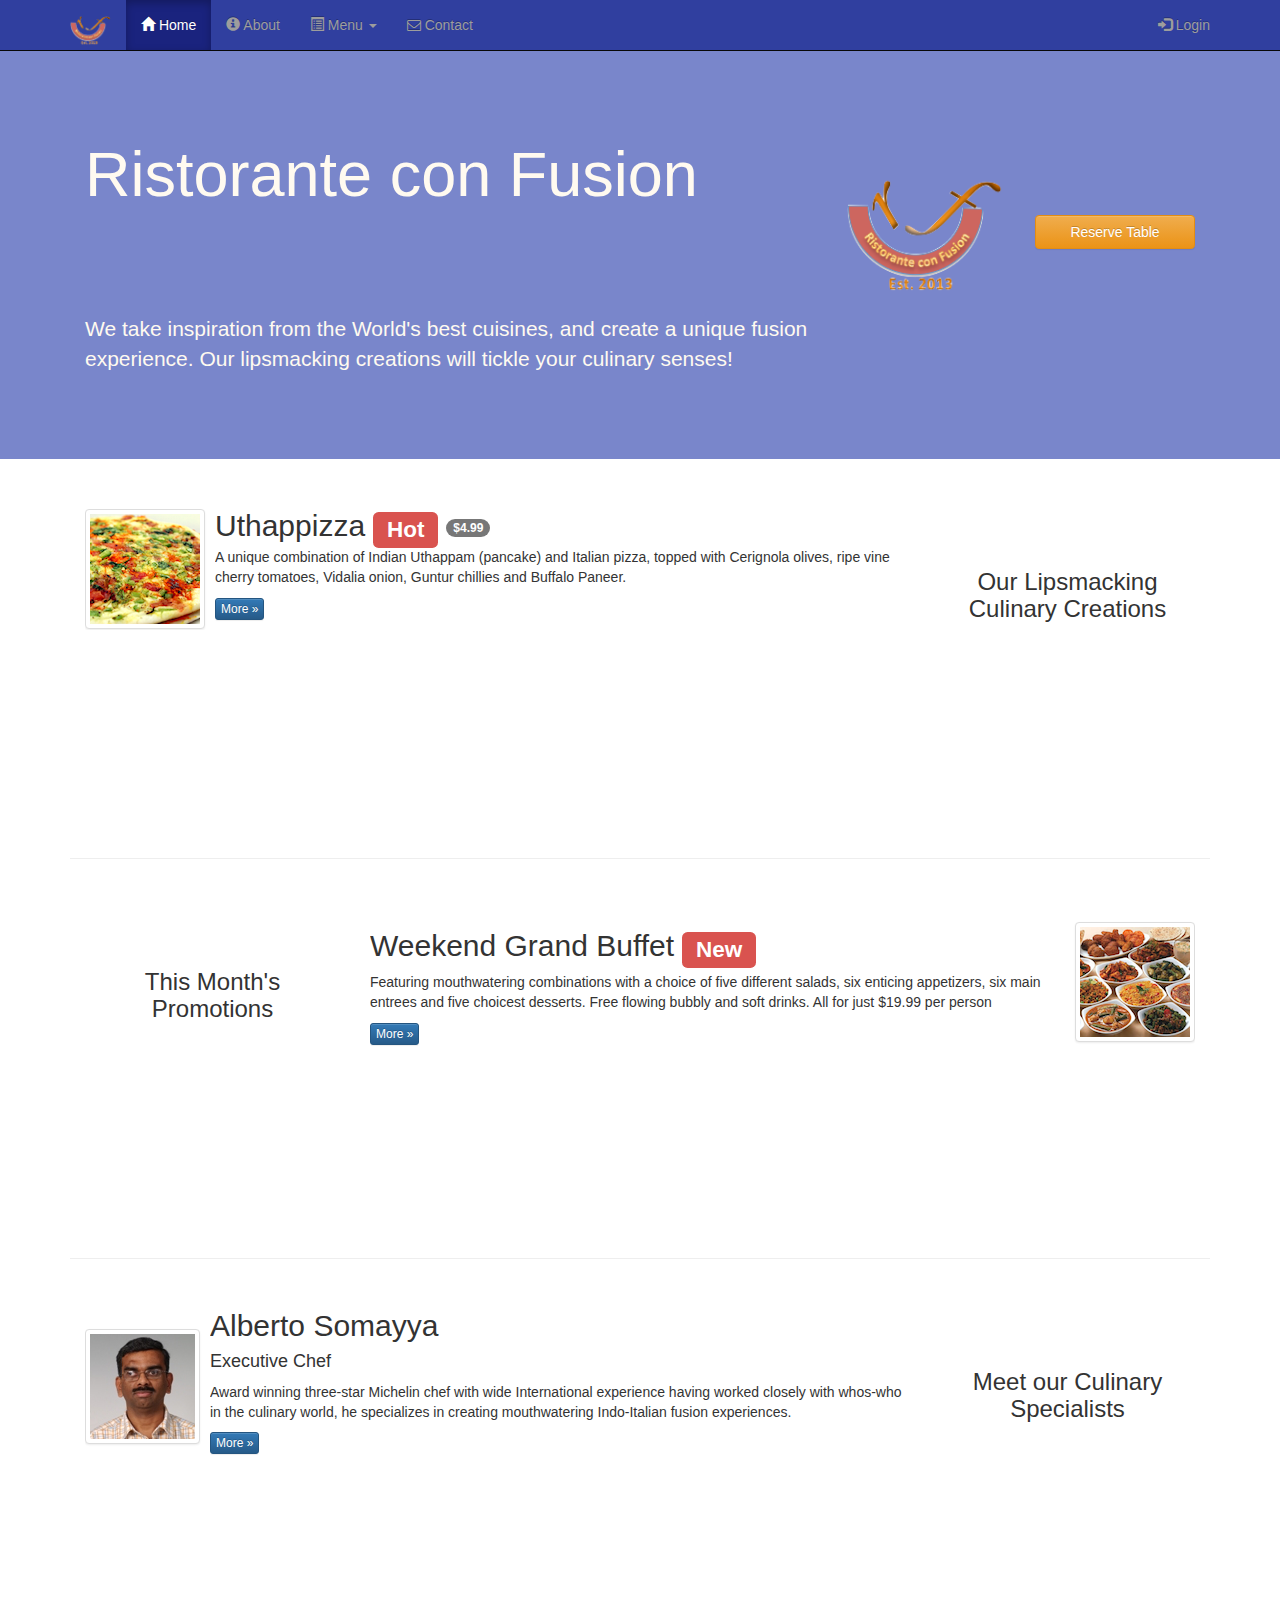
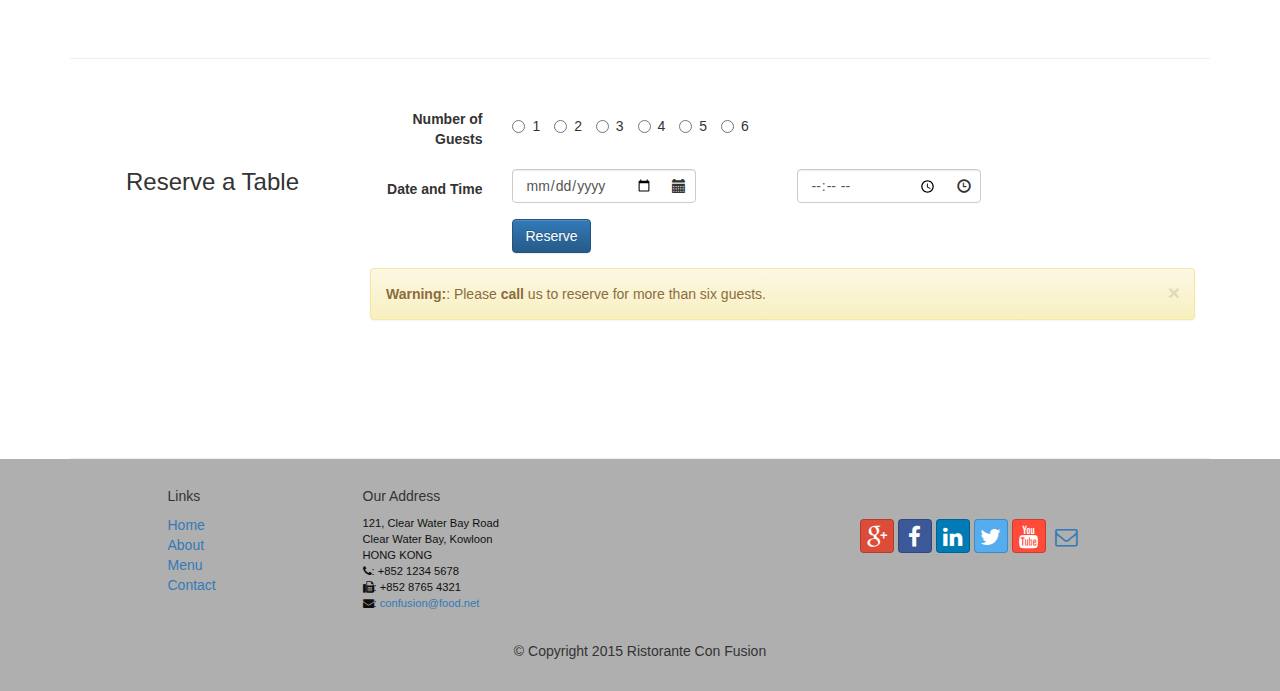
<file: index.html>
<!DOCTYPE html>
<html lang="en">

<head>
    <meta charset="UTF-8">
    <meta http-equiv="X-UA-Compatible" content="IE=edge"> 
    <meta name="viewport" content="width=device-width,initial-scale=1">
    <title>Ristorante Con Fusion</title>
    <link rel="stylesheet" type="text/css" href="./css/bootstrap.min.css">
    <link rel="stylesheet" type="text/css" href="./css/bootstrap-theme.min.css">
    <link rel="stylesheet" type="text/css" href="./css/font-awesome.min.css">
    <link rel="stylesheet" type="text/css" href="./css/bootstrap-social.css">
    <link rel="stylesheet" type="text/css" href="./css/mystyles.css">
</head>

<body>
    <nav class="navbar navbar-inverse navbar-fixed-top" role="navigation">
        <div class="container">
            <div class="navbar-header">
                <button type="button" class="navbar-toggle collapsed" data-toggle="collapse" data-target="#navbar" aria-expanded="false" aria-controls="navbar">
                    <span class="sr-only">Toggle navigation</span>
                    <span class="icon-bar"></span>
                    <span class="icon-bar"></span>
                    <span class="icon-bar"></span>
                </button>
                <a class="navbar-brand" href="#"><img src="./img/logo.png" height=30 width=41></a>
            </div>
            <div id="navbar" class="navbar-collapse collapse">
                <ul class="nav navbar-nav">
                    <li class="active"><a href="#"><span class="glyphicon glyphicon-home" aria-hidden="true"></span> Home</a></li>
                    <li><a href="aboutus.html"><span class="glyphicon glyphicon-info-sign" aria-hidden="true"></span> About</a></li>
                    <li class="dropdown">
                        <a href="#" class="dropdown-toggle" data-toggle="dropdown" role="button" aria-haspopup="true" aria-expanded="false"><span class="glyphicon glyphicon-list-alt" aria-hidden="true"></span>
                            Menu <span class="caret"></span>
                        </a>
                        <ul class="dropdown-menu">
                            <li><a href="#">Appetizers</a></li>
                            <li><a href="#">Main Courses</a></li>
                            <li><a href="#">Desserts</a></li>
                            <li><a href="#">Drinks</a></li>
                            <li role="separator" class="divider"></li>

                            <li class="dropdown-header">Specials</li>
                            <li><a href="#">Lunch</a></li>
                            <li><a href="#">Weekend</a></li>
                        </ul>
                    </li>
                    <li><a href="contactus.html"><i class="fa fa-envelope-o"></i> Contact</a></li>
                </ul>
                <ul class="nav navbar-nav navbar-right">
                    <li>
                        <a data-toggle="modal" data-target="#loginModal"><span class="glyphicon glyphicon-log-in"></span> Login</a>
                    </li>
                </ul>
            </div>
        </div>
    </nav>
    <div id="loginModal" class="modal fade" role="dialog">
        <div class="modal-dialog">
            <div class="modal-content">
                <div class="modal-header">
                    <button type="button" class="close" data-dismiss="modal">&times;</button>
                    <h4 class="modal-title">Login</h4>
                </div>
                <div class="modal-body">
                    <form class="form-inline">
                        <div class="form-group">
                            <label for="email" class="sr-only">Your Email</label>
                            <input id="email" type="text" class="form-control input-sm" placeholder="Email">
                        </div>
                        <div class="form-group">
                            <label for="pw" class="sr-only">Your Password</label>
                            <input id="pw" type="text" class="form-control input-sm" placeholder="Password">
                        </div>
                        <div class="form-group">
                            <div class="checkbox">
                                <label><input type="checkbox" class="checkbox" name="remember" value="v"> Remember me</label>
                            </div>    
                        </div>
                        <div class="form-group">
                            <button type="submit" class="btn btn-info">Sign in</button>
                            <button type="button" class="btn btn-default btn-sm" data-dismiss="modal">Cancel</button>
                        </div>
                    </form>
                </div>
            </div>
        </div>
    </div>
    <header class="jumbotron">

        <!-- Main component for a primary marketing message or call to action -->

        <div class="container">
            <div class="row row-header">
                <div class="col-xs-12 col-sm-8">
                    <h1>Ristorante con Fusion</h1>
                    <p style="padding:40px;"></p>
                    <p>We take inspiration from the World's best cuisines, and create a unique fusion experience. Our lipsmacking creations will tickle your culinary senses!</p>
                </div>
                <div class="col-xs-12 col-sm-2">
                    <p style="padding:20px;"></p>
                    <img src="./img/logo.png" class="img-responsive"> 
                </div>
                <div class="col-xs-12 col-sm-2">
                    <p style="padding:40px;"></p>
                    <a type="button" class="btn btn-warning btn-block" href="#form_div" data-toggle="tooltip" title="Or Call us at +852 12345678" data-placement="bottom">Reserve Table</a>
                </div>
            </div>
        </div>
    </header>

    <div class="container">
        <div class="row row-content">
            <div class="col-xs-12 col-sm-3 col-sm-push-9">
                <p style="padding:20px;"></p>
                <h3 align=center>Our Lipsmacking Culinary Creations</h3>
            </div>
            <div class="col-xs-12 col-sm-9 col-sm-pull-3">
                <div class="media">
                    <div class="media-left media-middle">
                        <a href="#"><img class="media-object img-thumbnail" src="./img/uthappizza.png" alt="Uthappizza"></a>
                    </div>
                    <div class="media-body">
                        <h2 class="media-heading">Uthappizza <span class="label label-danger label-xs">Hot</span> <span class="badge">$4.99</span></h2>
                        <p>A unique combination of Indian Uthappam (pancake) and Italian pizza, topped with Cerignola olives, ripe vine cherry tomatoes, Vidalia onion, Guntur chillies and Buffalo Paneer.</p>
                        <p><a class="btn btn-primary btn-xs" href="#">More &raquo;</a></p>
                    </div>
                </div>
                
            </div>
        </div>


        <div class="row row-content">
            <div class="col-xs-12 col-sm-3">
                <p style="padding:20px;"></p>
                <h3 align=center>This Month's Promotions</h3>
            </div>
            <div class="col-xs-12 col-sm-9">
                <div class="media">
                    <div class="media-body">
                        <h2>Weekend Grand Buffet <span class="label label-danger">New</span></h2>
                        <p>Featuring mouthwatering combinations with a choice of five different salads, six enticing appetizers, six main entrees and five choicest desserts. Free flowing bubbly and soft drinks. All for just $19.99 per person </p>
                        <p><a class="btn btn-primary btn-xs" href="#">More &raquo;</a></p>
                    </div>
                    <div class="media-right media-middle">
                        <a href="#">
                            <img class="media-object img-thumbnail" src="./img/buffet.png" alt="buffet">
                        </a>
                    </div>
                </div>
            </div>
        </div>

        <div class="row row-content">
            <div class="col-xs-12 col-sm-3 col-sm-push-9">
                <p style="padding:20px;"></p>
                <h3 align=center>Meet our Culinary Specialists</h3>
            </div>
            <div class="col-xs-12 col-sm-9 col-sm-pull-3">
                <div class="media">
                    <div class="media-left media-middle">
                        <a href="#">
                            <img class="media-object img-thumbnail" src="./img/alberto.png" alt="Alberto Somayya">
                        </a>
                    </div>
                    <div class="media-body">
                        <h2 class="media-heading">Alberto Somayya</h2>
                        <h4>Executive Chef</h4>
                        <p>Award winning three-star Michelin chef with wide International experience having worked closely with whos-who in the culinary world, he specializes in creating mouthwatering Indo-Italian fusion experiences. </p>
                        <p><a class="btn btn-primary btn-xs" href="#">More &raquo;</a></p>
                    </div>
                </div>
            </div>
        </div>
        <div class="row row-content" id="form_div">
            <div class="col-xs-12 col-sm-3">
                <p style="padding:20px;"></p>
                <h3 align=center>Reserve a Table</h3>
            </div>
            <div class="col-xs-12 col-sm-9">
                <form class="form-horizontal" role="form">
                    <div class="form-group">
                        <div class="col-xs-2" style="text-align:right;">
                            <label for="name">Number of Guests</label>
                        </div>
                        
                        <div class="col-xs-10">
                            <label class="radio-inline" for="no1">
                                <input type="radio" name="no1" id="no1"> 1
                            </label>
                            <label class="radio-inline" for="no2">
                                <input type="radio" name="no1" id="no2"> 2
                            </label>
                            <label class="radio-inline" for="no3">
                                <input type="radio" name="no1" id="no3"> 3
                            </label>
                            <label class="radio-inline" for="no4">
                                <input type="radio" name="no1" id="no4"> 4
                            </label>
                            <label class="radio-inline" for="no5">
                                <input type="radio" name="no1" id="no5"> 5
                            </label>
                            <label class="radio-inline" for="no6">
                                <input type="radio" name="no1" id="no6"> 6
                            </label>
                        </div>
                        
                    </div>
                    <div class="form-group has-feedback">
                        <div class="col-xs-2" style="text-align:right;">
                            <p></p>
                            <label for="name">Date and Time</label>
                        </div>
                        <div class="col-xs-3">
                            <span class="glyphicon glyphicon-calendar form-control-feedback"></span>
                            <input type="date" class="form-control">
                        </div>
                        <div class="col-xs-3 col-xs-offset-1">
                            <span class="glyphicon glyphicon-time form-control-feedback"></span>
                            <input type="time" class="form-control">
                        </div>
                    </div>
                    <div class="form-group">
                        <div class="col-sm-offset-2 col-sm-10">
                            <button type="submit" class="btn btn-primary">Reserve</button>
                        </div>
                    </div>
                </form>
                <div class="alert alert-warning alert-dismissable">
                    <button type="button" class="close" data-dismiss="alert" aria-hidden="true">&times;</button>
                    <strong>Warning:</strong>: Please <a href="tel:+85212345678" style="color:inherit"><strong>call</strong></a> us to reserve for more than six guests.
                </div>
            </div>
        </div>
    </div>

    <footer class="row-footer">
        <div class="container">
            <div class="row">             
                <div class="col-xs-5 col-xs-offset-1 col-sm-2 col-sm-offset-1">
                    <h5>Links</h5>
                    <ul class="list-unstyled">
                        <li><a href="#">Home</a></li>
                        <li><a href="aboutus.html">About</a></li>
                        <li><a href="#">Menu</a></li>
                        <li><a href="#">Contact</a></li>
                    </ul>
                </div>
                <div class="col-xs-6 col-sm-5">
                    <h5>Our Address</h5>
                    <address>
		              121, Clear Water Bay Road<br>
		              Clear Water Bay, Kowloon<br>
		              HONG KONG<br>
		              <i class="fa fa-phone"></i>: +852 1234 5678<br>
		              <i class="fa fa-fax"></i>: +852 8765 4321<br>
		              <i class="fa fa-envelope"></i>: <a href="mailto:confusion@food.net">confusion@food.net</a>
		           </address>
                </div>
                <div class="col-xs-12 col-sm-4">
                    <div class="nav navbar-nav" style="padding: 40px 10px;">
                        <a class="btn btn-social-icon btn-google-plus" href="http://google.com/+"><i class="fa fa-google-plus"></i></a>
                        <a class="btn btn-social-icon btn-facebook" href="http://www.facebook.com/profile.php?id="><i class="fa fa-facebook"></i></a>
                        <a class="btn btn-social-icon btn-linkedin" href="http://www.linkedin.com/in/"><i class="fa fa-linkedin"></i></a>
                        <a class="btn btn-social-icon btn-twitter" href="http://twitter.com/"><i class="fa fa-twitter"></i></a>
                        <a class="btn btn-social-icon btn-youtube" href="http://youtube.com/"><i class="fa fa-youtube"></i></a>
                        <a class="btn btn-social-icon" href="mailto:"><i class="fa fa-envelope-o"></i></a>
                    </div>
                </div>
                <div class="col-xs-12">
                    <p style="padding:10px;"></p>
                    <p align=center>© Copyright 2015 Ristorante Con Fusion</p>
                </div>
            </div>
        </div>
    </footer>
    <script type="text/javascript" src="https://ajax.googleapis.com/ajax/libs/jquery/1.11.3/jquery.min.js"></script>
    <script type="text/javascript" src="./js/bootstrap.min.js"></script>
    <script type="text/javascript">
        $(document).ready(function(){
            $('[data-toggle="tooltip"]').tooltip();
        });
    </script>
</body>
</html>
</file>
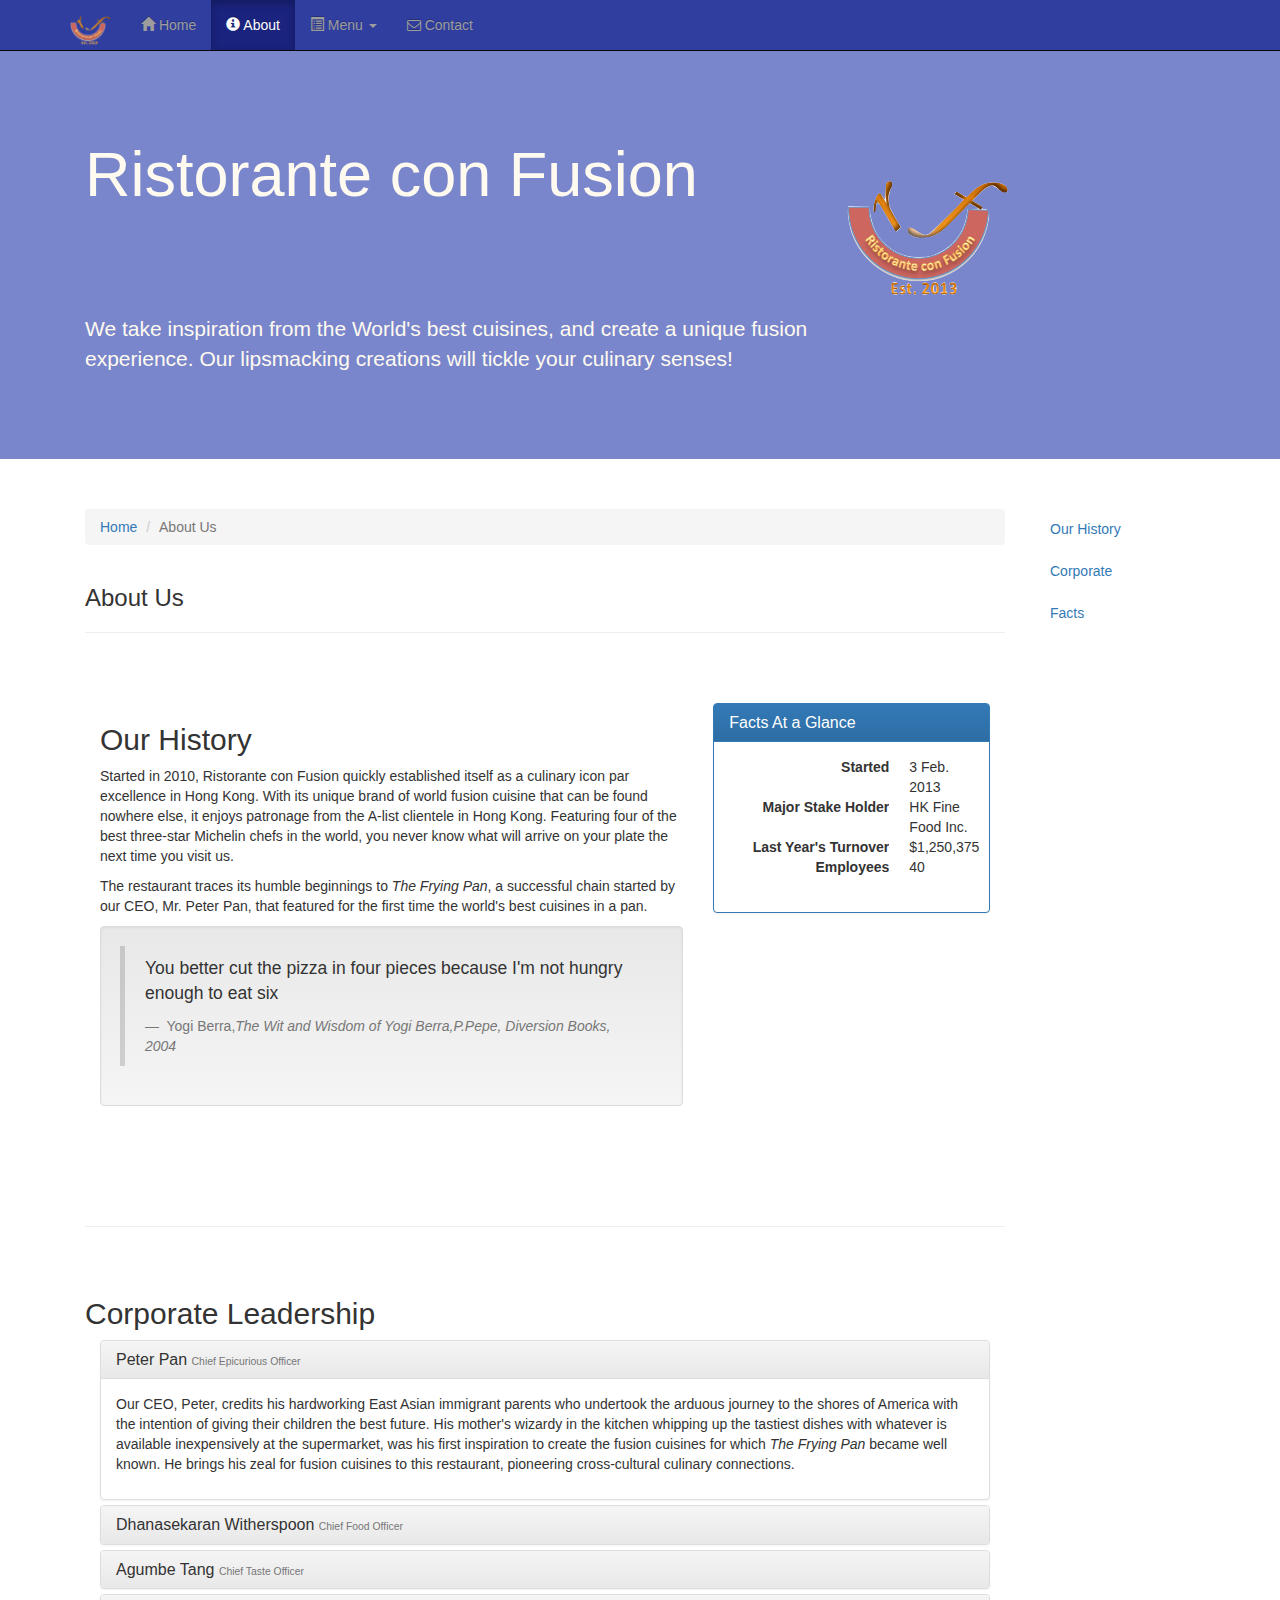
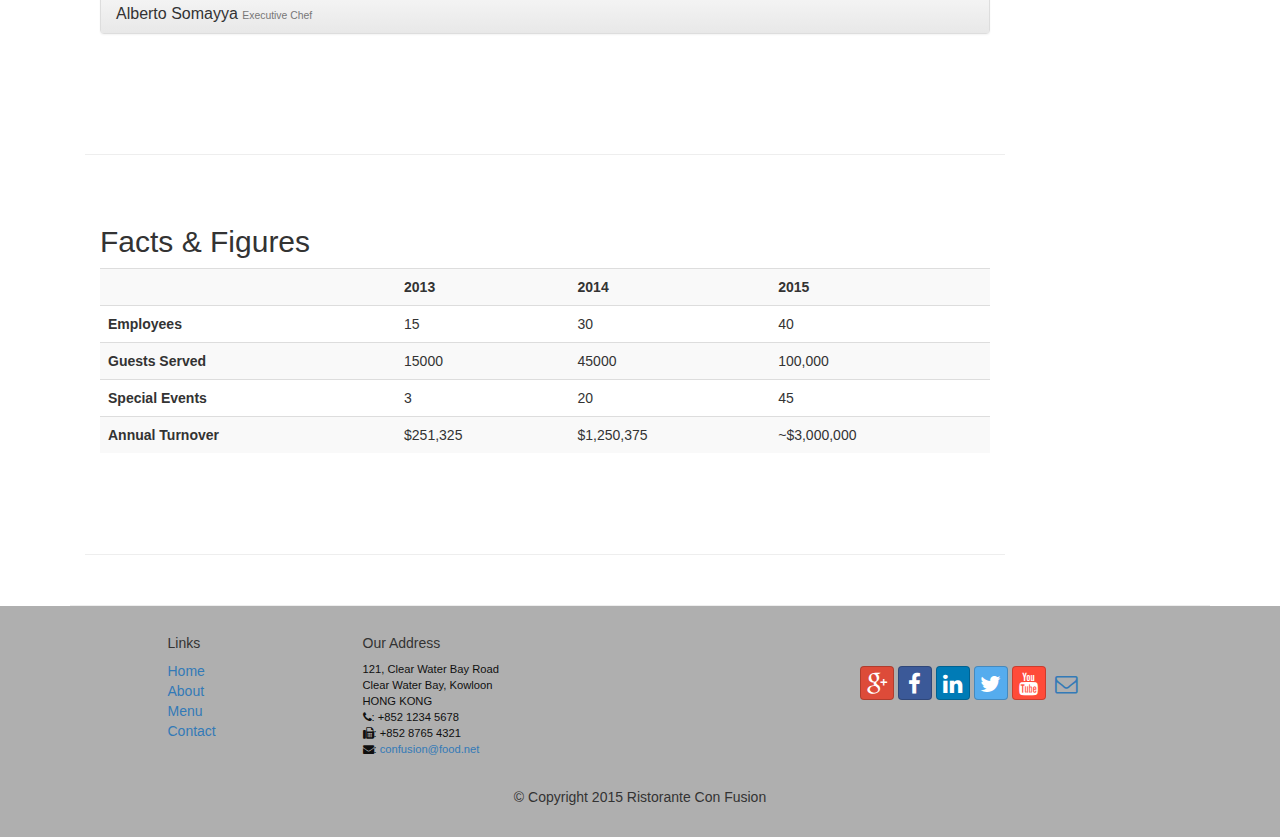
<file: aboutus-accordin.html>
<!DOCTYPE html>
<html lang="en">

<head>
     <meta charset="utf-8">
    <meta http-equiv="X-UA-Compatible" content="IE=edge">
    <meta name="viewport" content="width=device-width, initial-scale=1">
    <!-- The above 3 meta tags *must* come first in the head; any other head 
         content must come *after* these tags -->
    <title>Ristorante Con Fusion: About Us</title>
        <!-- Bootstrap -->
    <link href="./css/bootstrap.min.css" rel="stylesheet">
    <link href="./css/bootstrap-theme.min.css" rel="stylesheet">
    <link href="./css/font-awesome.min.css" rel="stylesheet">
    <link href="./css/bootstrap-social.css" rel="stylesheet">
    <link href="./css/mystyles.css" rel="stylesheet">

    <!-- HTML5 shim and Respond.js for IE8 support of HTML5 elements and media queries -->
    <!-- WARNING: Respond.js doesn't work if you view the page via file:// -->
    <!--[if lt IE 9]>
      <script src="https://oss.maxcdn.com/html5shiv/3.7.2/html5shiv.min.js"></script>
      <script src="https://oss.maxcdn.com/respond/1.4.2/respond.min.js"></script>
    <![endif]-->
</head>

<body data-spy="scroll" data-target="#myScrollspy" data-offset="200">
    <nav class="navbar navbar-inverse navbar-fixed-top" role="navigation">
        <div class="container">
            <div class="navbar-header">
                <button type="button" class="navbar-toggle collapsed" data-toggle="collapse" data-target="#navbar" aria-expanded="false" aria-controls="navbar">
                    <span class="sr-only">Toggle navigation</span>
                    <span class="icon-bar"></span>
                    <span class="icon-bar"></span>
                    <span class="icon-bar"></span>
                </button>
                <a class="navbar-brand" href="index.html"><img src="./img/logo.png" height=30 width=41></a>
            </div>
            <div id="navbar" class="navbar-collapse collapse">
                <ul class="nav navbar-nav">
                    <li><a href="index.html"><span class="glyphicon glyphicon-home"
                         aria-hidden="true"></span> Home</a></li>
                    <li class="active"><a href="#"><span class="glyphicon glyphicon-info-sign" aria-hidden="true"></span> About</a></li>
                    <li class="dropdown">
                        <a href="#" class="dropdown-toggle" data-toggle="dropdown"
                         role="button" aria-haspopup="true" aria-expanded="false"><span class="glyphicon glyphicon-list-alt" aria-hidden="true"></span>
                         Menu <span class="caret"></span></a>
                        <ul class="dropdown-menu">
                            <li><a href="#">Appetizers</a></li>
                            <li><a href="#">Main Courses</a></li>
                            <li><a href="#">Desserts</a></li>
                            <li><a href="#">Drinks</a></li>
                            <li role="separator" class="divider"></li>
                            <li class="dropdown-header">Specials</li>
                            <li><a href="#">Lunch Buffet</a></li>
                            <li><a href="#">Weekend Brunch</a></li>
                        </ul>
                    </li>
                    <li><a href="contactus.html"><i class="fa fa-envelope-o"></i> Contact</a></li>
                </ul>
            </div>
        </div>
    </nav>  
    <header class="jumbotron">

        <!-- Main component for a primary marketing message or call to action -->

        <div class="container">
            <div class="row row-header">
                <div class="col-xs-12 col-sm-8">
                    <h1>Ristorante con Fusion</h1>
                    <p style="padding:40px;"></p>
                    <p>We take inspiration from the World's best cuisines, and create a unique fusion experience. Our lipsmacking creations will tickle your culinary senses!</p>
                </div>
                <div class="col-xs-12 col-sm-4">
                    <p style="padding:20px;"></p>
                    <img src="./img/logo.png" class="img-resposive">
                </div>
            </div>
        </div>
    </header>

    <div class="container">
        <div class="row row-content">
            <div class="col-xs-12 col-sm-10">
                <div class="row">
                <div class="col-xs-12">
                    <ol class="breadcrumb">
                        <li><a href="index.html">Home</a></li>
                        <li class="active">About Us</li>
                    </ol>
                </div>
                
                <div class="col-xs-12">
                   <h3>About Us</h3>
                   <hr>
                </div>
            </div>
            
            <div class="row row-content" id="history">
                <div class="col-xs-12 col-sm-6 col-lg-8">
                    <h2>Our History</h2>
                    <p>Started in 2010, Ristorante con Fusion quickly established itself as a culinary icon par excellence in Hong Kong. With its unique brand of world fusion cuisine that can be found nowhere else, it enjoys patronage from the A-list clientele in Hong Kong.  Featuring four of the best three-star Michelin chefs in the world, you never know what will arrive on your plate the next time you visit us.</p>
                    <p>The restaurant traces its humble beginnings to <em>The Frying Pan</em>, a successful chain started by our CEO, Mr. Peter Pan, that featured for the first time the world's best cuisines in a pan.</p>
                    <div class="well">
                        <blockquote>
                            <p>You better cut the pizza in four pieces because I'm not hungry enough to eat six</p>
                            <footer>
                                Yogi Berra,<cite>The Wit and Wisdom of Yogi Berra,P.Pepe, Diversion Books, 2004</cite>
                            </footer>
                        </blockquote>
                    </div>
                </div>
                <div class="col-xs-12 col-sm-6 col-lg-4">
                    <div class="panel panel-primary">
                        <div class="panel-heading">
                            <h3 class="panel-title">Facts At a Glance</h3>
                        </div>
                        <div class="panel-body">
                            <dl class="dl-horizontal">
                                <dt>Started</dt>
                                <dd>3 Feb. 2013</dd>
                                <dt>Major Stake Holder</dt>
                                <dd>HK Fine Food Inc.</dd>
                                <dt>Last Year's Turnover</dt>
                                <dd>$1,250,375</dd>
                                <dt>Employees</dt>
                                <dd>40</dd>
                            </dl>
                        </div>
                    </div>
                </div>
                <div class="col-xs-12">
                    <p style="padding:20px;"></p>
                </div>
            </div>


            <div class="row row-content" id="corporate">
                <h2>Corporate Leadership</h2>
                <div class="col-xs-12 col-sm-12 panel-group" id="accordin" role="tablist">
                    <div class="panel panel-default">
                        <div class="panel-heading" role="tab" id="headingPeter">
                            <h3 class="panel-title">
                                <a role="button" data-toggle="collapse" data-parent="#accordin" href="#peter">Peter Pan <small>Chief Epicurious Officer</small> </a>
                            </h3>
                        </div>
                        <div role="tabpanel" class="panel-collapse collapse in" id="peter">
                            <div class="panel-body">
                                 <p>Our CEO, Peter, credits his hardworking East Asian immigrant parents who undertook the arduous journey to the shores of America with the intention of giving their children the best future. His mother's wizardy in the kitchen whipping up the tastiest dishes with whatever is available inexpensively at the supermarket, was his first inspiration to create the fusion cuisines for which <em>The Frying Pan</em> became well known. He brings his zeal for fusion cuisines to this restaurant, pioneering cross-cultural culinary connections.</p>
                            </div>
                        </div>                
                    </div>
                    <div class="panel panel-default">
                        <div class="panel-heading" role="tab" id="headingDanny">
                            <h3 class="panel-title">
                                <a data-toggle="collapse" data-parent="#accordin" href="#danny">Dhanasekaran Witherspoon <small>Chief Food Officer</small></a>
                            </h3>
                        </div>
                        <div class="panel-collapse collapse" id="danny">
                            <div class="panel-body">
                                <p>Our CFO, Danny, as he is affectionately referred to by his colleagues, comes from a long established family tradition in farming and produce. His experiences growing up on a farm in the Australian outback gave him great appreciation for varieties of food sources. As he puts it in his own words, <em>Everything that runs, wins, and everything that stays, pays!</em></p>
                            </div>
                        </div>
                    </div>
                    <div class="panel panel-default">
                        <div class="panel-heading" role="tab" id="headingTang">
                            <h3 class="panel-title">
                                <a data-toggle="collapse" data-parent="#accordin" href="#agumbe">Agumbe Tang <small>Chief Taste Officer</small></a>
                            </h3>
                        </div>
                        <div class="panel-collapse collapse" id="agumbe">
                            <div class="panel-body">
                                <p>Blessed with the most discerning gustatory sense, Agumbe, our CFO, personally ensures that every dish that we serve meets his exacting tastes. Our chefs dread the tongue lashing that ensues if their dish does not meet his exacting standards. He lives by his motto, <em>You click only if you survive my lick.</em></p>
                            </div>
                        </div>
                    </div>
                    <div class="panel panel-default">
                        <div class="panel-heading" id="headingAlberto">
                            <h3 class="panel-title">
                                <a data-toggle="collapse" data-parent="#accordin" href="#alberto">Alberto Somayya <small>Executive Chef</small></a>
                            </h3>
                        </div>
                        <div class="panel-collapse collapse" id="alberto">
                            <div class="panel-body">
                                <p>Award winning three-star Michelin chef with wide International experience having worked closely with whos-who in the culinary world, he specializes in creating mouthwatering Indo-Italian fusion experiences. He says, <em>Put together the cuisines from the two craziest cultures, and you get a winning hit! Amma Mia!</em></p>
                            </div>
                        </div>
                    </div>
                </div>   
                <div class="col-xs-12">
                    <p style="padding:20px;"></p>
                </div>
           </div>
            <div class="row row-content" id="facts">
                <div class="col-xs-12 col-sm-12">
                    <h2>Facts &amp; Figures</h2>
                    <div class="table-responsive">
                        <table class="table table-striped">
                            <tr><td>&nbsp;</td><th>2013</th><th>2014</th><th>2015</th></tr>
                            <tr><th>Employees</th><td>15</td><td>30</td><td>40</td></tr>
                            <tr><th>Guests Served</th><td>15000</td><td>45000</td><td>100,000</td></tr>
                            <tr><th>Special Events</th><td>3</td><td>20</td><td>45</td></tr>
                            <tr><th>Annual Turnover</th><td>$251,325</td><td>$1,250,375</td><td>~$3,000,000</td></tr>
                        </table>
                    </div>
                </div>
            </div>
            </div>
            <nav class="hidden-xs col-sm-2" id="myScrollspy">
                <ul class="nav nav-pills nav-stacked" data-spy="affix" data-offset-top="400">
                    <li><a href="#history">Our History</a></li>
                    <li><a href="#corporate">Corporate</a></li>
                    <li><a href="#facts">Facts</a></li>
                </ul>
            </nav>
        </div>
    </div>

    <footer class="row-footer">
        <div class="container">
            <div class="row">             
                <div class="col-xs-5 col-xs-offset-1 col-sm-2 col-sm-offset-1">
                    <h5>Links</h5>
                    <ul class="list-unstyled">
                        <li><a href="index.html">Home</a></li>
                        <li><a href="#">About</a></li>
                        <li><a href="#">Menu</a></li>
                        <li><a href="#">Contact</a></li>
                    </ul>
                </div>
                <div class="col-xs-6 col-sm-5">
                    <h5>Our Address</h5>
                    <address>
		              121, Clear Water Bay Road<br>
		              Clear Water Bay, Kowloon<br>
		              HONG KONG<br>
		              <i class="fa fa-phone"></i>: +852 1234 5678<br>
		              <i class="fa fa-fax"></i>: +852 8765 4321<br>
		              <i class="fa fa-envelope"></i>: 
                        <a href="mailto:confusion@food.net">confusion@food.net</a>
		           </address>
                </div>
                <div class="col-xs-12 col-sm-4">
                    <div class="nav navbar-nav" style="padding: 40px 10px;">
                        <a class="btn btn-social-icon btn-google-plus" href="http://google.com/+"><i class="fa fa-google-plus"></i></a>
                        <a class="btn btn-social-icon btn-facebook" href="http://www.facebook.com/profile.php?id="><i class="fa fa-facebook"></i></a>
                        <a class="btn btn-social-icon btn-linkedin" href="http://www.linkedin.com/in/"><i class="fa fa-linkedin"></i></a>
                        <a class="btn btn-social-icon btn-twitter" href="http://twitter.com/"><i class="fa fa-twitter"></i></a>
                        <a class="btn btn-social-icon btn-youtube" href="http://youtube.com/"><i class="fa fa-youtube"></i></a>
                        <a class="btn btn-social-icon" href="mailto:"><i class="fa fa-envelope-o"></i></a>
                    </div>
                </div>
                <div class="col-xs-12">
                    <p style="padding:10px;"></p>
                    <p align=center>© Copyright 2015 Ristorante Con Fusion</p>
                </div>
            </div>
        </div>
    </footer>
    <!-- jQuery (necessary for Bootstrap's JavaScript plugins) -->
    <script src="https://ajax.googleapis.com/ajax/libs/jquery/1.11.3/jquery.min.js"></script>
    <!-- Include all compiled plugins (below), or include individual files as needed -->
    <script src="js/bootstrap.min.js"></script>
</body>

</html>
</file>
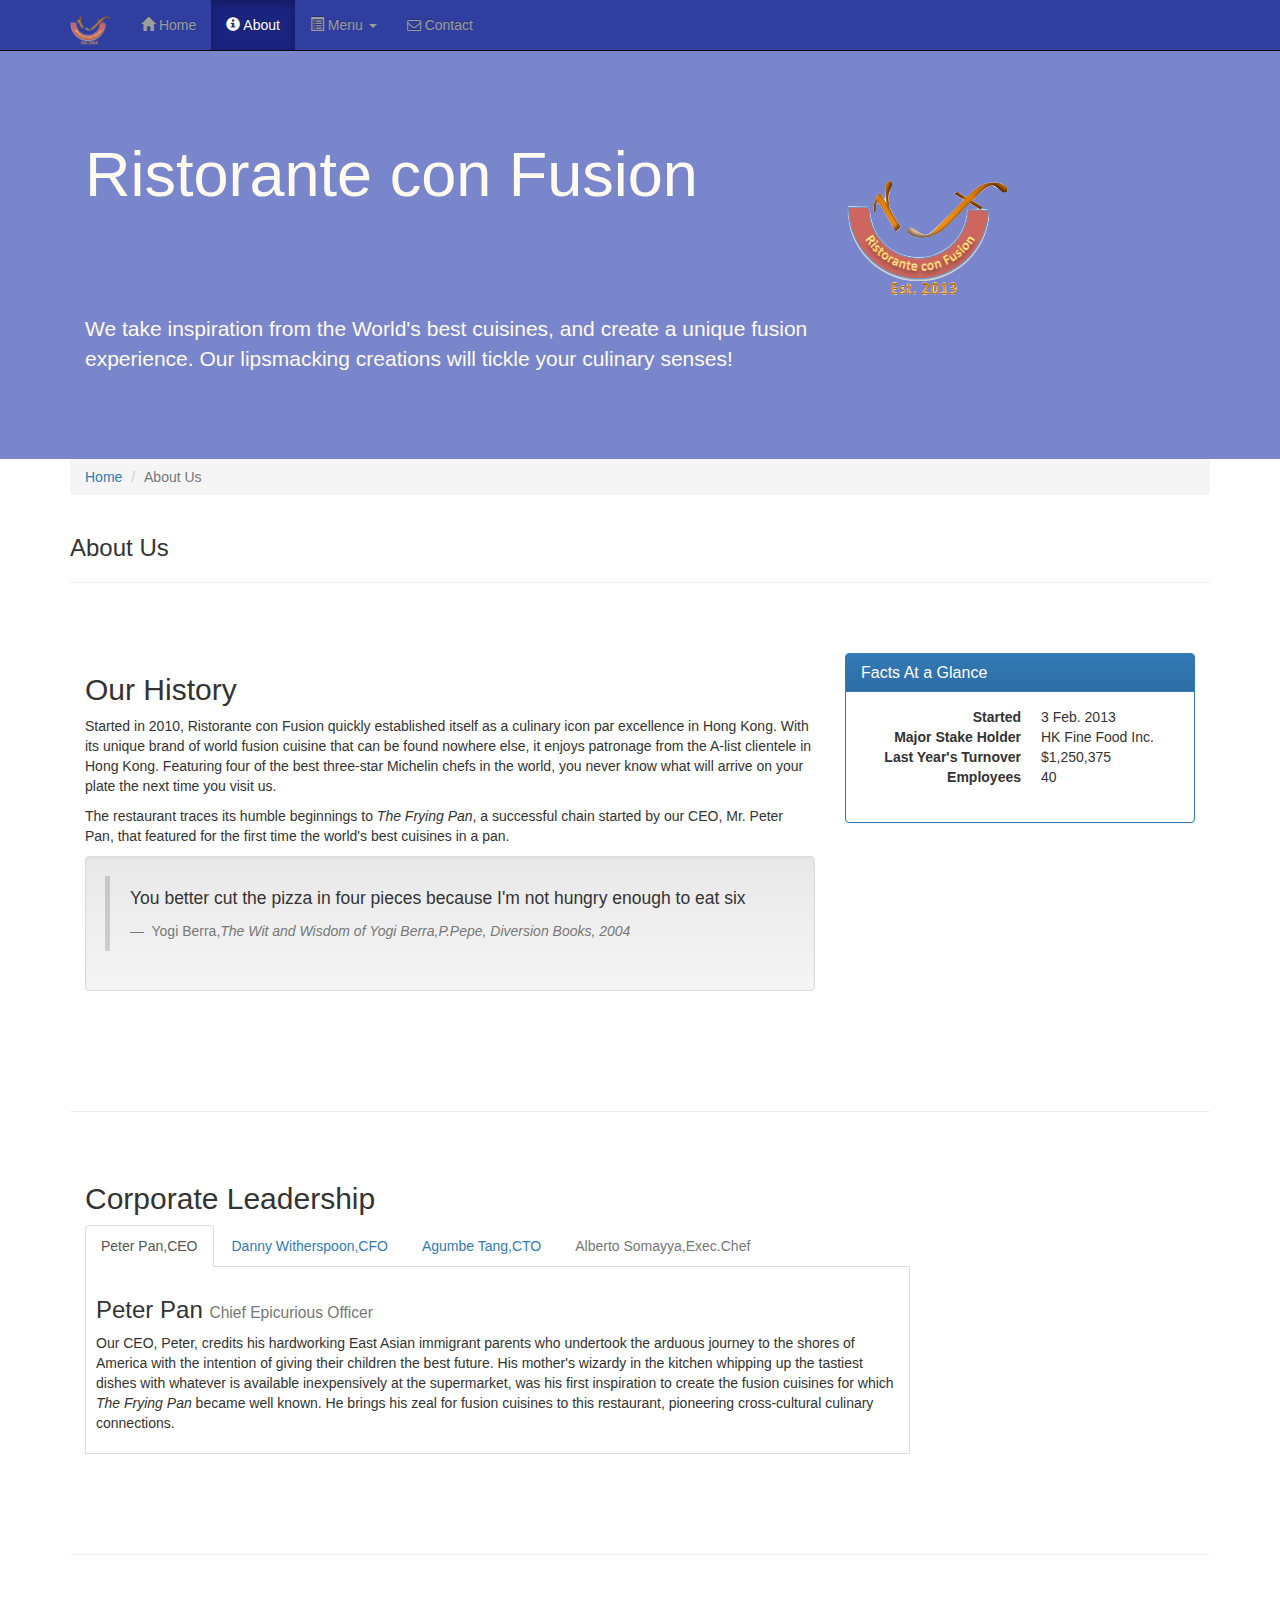
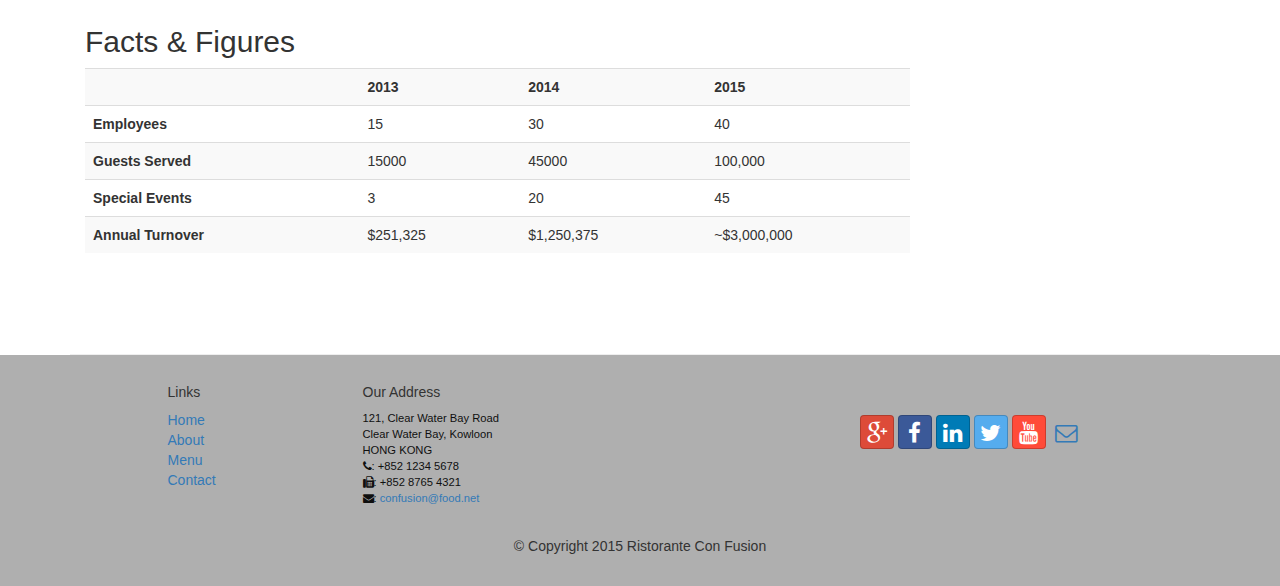
<file: aboutus.html>
<!DOCTYPE html>
<html lang="en">

<head>
     <meta charset="utf-8">
    <meta http-equiv="X-UA-Compatible" content="IE=edge">
    <meta name="viewport" content="width=device-width, initial-scale=1">
    <!-- The above 3 meta tags *must* come first in the head; any other head 
         content must come *after* these tags -->
    <title>Ristorante Con Fusion: About Us</title>
        <!-- Bootstrap -->
    <link href="./css/bootstrap.min.css" rel="stylesheet">
    <link href="./css/bootstrap-theme.min.css" rel="stylesheet">
    <link href="./css/font-awesome.min.css" rel="stylesheet">
    <link href="./css/bootstrap-social.css" rel="stylesheet">
    <link href="./css/mystyles.css" rel="stylesheet">

    <!-- HTML5 shim and Respond.js for IE8 support of HTML5 elements and media queries -->
    <!-- WARNING: Respond.js doesn't work if you view the page via file:// -->
    <!--[if lt IE 9]>
      <script src="https://oss.maxcdn.com/html5shiv/3.7.2/html5shiv.min.js"></script>
      <script src="https://oss.maxcdn.com/respond/1.4.2/respond.min.js"></script>
    <![endif]-->
</head>

<body>
    <nav class="navbar navbar-inverse navbar-fixed-top" role="navigation">
        <div class="container">
            <div class="navbar-header">
                <button type="button" class="navbar-toggle collapsed" data-toggle="collapse" data-target="#navbar" aria-expanded="false" aria-controls="navbar">
                    <span class="sr-only">Toggle navigation</span>
                    <span class="icon-bar"></span>
                    <span class="icon-bar"></span>
                    <span class="icon-bar"></span>
                </button>
                <a class="navbar-brand" href="index.html"><img src="./img/logo.png" height=30 width=41></a>
            </div>
            <div id="navbar" class="navbar-collapse collapse">
                <ul class="nav navbar-nav">
                    <li><a href="index.html"><span class="glyphicon glyphicon-home"
                         aria-hidden="true"></span> Home</a></li>
                    <li class="active"><a href="#"><span class="glyphicon glyphicon-info-sign" aria-hidden="true"></span> About</a></li>
                    <li class="dropdown">
                        <a href="#" class="dropdown-toggle" data-toggle="dropdown"
                         role="button" aria-haspopup="true" aria-expanded="false"><span class="glyphicon glyphicon-list-alt" aria-hidden="true"></span>
                         Menu <span class="caret"></span></a>
                        <ul class="dropdown-menu">
                            <li><a href="#">Appetizers</a></li>
                            <li><a href="#">Main Courses</a></li>
                            <li><a href="#">Desserts</a></li>
                            <li><a href="#">Drinks</a></li>
                            <li role="separator" class="divider"></li>
                            <li class="dropdown-header">Specials</li>
                            <li><a href="#">Lunch Buffet</a></li>
                            <li><a href="#">Weekend Brunch</a></li>
                        </ul>
                    </li>
                    <li><a href="contactus.html"><i class="fa fa-envelope-o"></i> Contact</a></li>
                </ul>
            </div>
        </div>
    </nav>  
    <header class="jumbotron">

        <!-- Main component for a primary marketing message or call to action -->

        <div class="container">
            <div class="row row-header">
                <div class="col-xs-12 col-sm-8">
                    <h1>Ristorante con Fusion</h1>
                    <p style="padding:40px;"></p>
                    <p>We take inspiration from the World's best cuisines, and create a unique fusion experience. Our lipsmacking creations will tickle your culinary senses!</p>
                </div>
                <div class="col-xs-12 col-sm-4">
                    <p style="padding:20px;"></p>
                    <img src="./img/logo.png" class="img-resposive">
                </div>
            </div>
        </div>
    </header>

    <div class="container">
        <div class="row">
            <div class="col-xs-12">
                <ol class="breadcrumb">
                    <li><a href="index.html">Home</a></li>
                    <li class="active">About Us</li>
                </ol>
            </div>
            
            <div class="col-xs-12">
               <h3>About Us</h3>
               <hr>
            </div>
        </div>
        
        <div class="row row-content">
            <div class="col-xs-12 col-sm-8">
                <h2>Our History</h2>
                <p>Started in 2010, Ristorante con Fusion quickly established itself as a culinary icon par excellence in Hong Kong. With its unique brand of world fusion cuisine that can be found nowhere else, it enjoys patronage from the A-list clientele in Hong Kong.  Featuring four of the best three-star Michelin chefs in the world, you never know what will arrive on your plate the next time you visit us.</p>
                <p>The restaurant traces its humble beginnings to <em>The Frying Pan</em>, a successful chain started by our CEO, Mr. Peter Pan, that featured for the first time the world's best cuisines in a pan.</p>
                <div class="well">
                    <blockquote>
                        <p>You better cut the pizza in four pieces because I'm not hungry enough to eat six</p>
                        <footer>
                            Yogi Berra,<cite>The Wit and Wisdom of Yogi Berra,P.Pepe, Diversion Books, 2004</cite>
                        </footer>
                    </blockquote>
                </div>
            </div>
            <div class="col-xs-12 col-sm-4">
                <div class="panel panel-primary">
                    <div class="panel-heading">
                        <h3 class="panel-title">Facts At a Glance</h3>
                    </div>
                    <div class="panel-body">
                        <dl class="dl-horizontal">
                            <dt>Started</dt>
                            <dd>3 Feb. 2013</dd>
                            <dt>Major Stake Holder</dt>
                            <dd>HK Fine Food Inc.</dd>
                            <dt>Last Year's Turnover</dt>
                            <dd>$1,250,375</dd>
                            <dt>Employees</dt>
                            <dd>40</dd>
                        </dl>
                    </div>
                </div>
            </div>
            <div class="col-xs-12">
                <p style="padding:20px;"></p>
            </div>
        </div>


        <div class="row row-content">
            <div class="col-xs-12 col-sm-9">
                <h2>Corporate Leadership</h2>
                <ul class="nav nav-tabs" role="tablist">   <!-- 或者使用nav nav-pills -->
                    <li role="presentation" class="active">
                        <a href="#peter" aria-controls="home" role="tab" data-toggle="tab">Peter Pan,CEO</a>
                    </li>
                    <li role="presentation">
                        <a href="#danny" aria-controls="profile" role="tab" data-toggle="tab">Danny Witherspoon,CFO</a>
                    </li>
                    <li role="presentation">
                        <a href="#agumbe" aria-controls="messages" role="tab" data-toggle="tab">Agumbe Tang,CTO</a>
                    </li>
                    <li role="presentation" class="disabled">
                        <a href="#alberto" aria-controls="setting" role="tab" data-toggle="tab">Alberto Somayya,Exec.Chef</a>
                    </li>
                </ul>
                <div class="tab-content">
                    <div role="tabpanel" class="tab-pane fade in active" id="peter">
                        <h3>Peter Pan <small>Chief Epicurious Officer</small></h3>
                        <p>Our CEO, Peter, credits his hardworking East Asian immigrant parents who undertook the arduous journey to the shores of America with the intention of giving their children the best future. His mother's wizardy in the kitchen whipping up the tastiest dishes with whatever is available inexpensively at the supermarket, was his first inspiration to create the fusion cuisines for which <em>The Frying Pan</em> became well known. He brings his zeal for fusion cuisines to this restaurant, pioneering cross-cultural culinary connections.</p>
                    </div>
                    <div role="tabpanel" class="tab-pane fade in" id="danny">
                        <h3>Dhanasekaran Witherspoon <small>Chief Food Officer</small></h3>
                        <p>Our CFO, Danny, as he is affectionately referred to by his colleagues, comes from a long established family tradition in farming and produce. His experiences growing up on a farm in the Australian outback gave him great appreciation for varieties of food sources. As he puts it in his own words, <em>Everything that runs, wins, and everything that stays, pays!</em></p>
                    </div>
                    <div role="tabpanel" class="tab-pane fade in" id="agumbe">
                        <h3>Agumbe Tang <small>Chief Taste Officer</small></h3>
                        <p>Blessed with the most discerning gustatory sense, Agumbe, our CFO, personally ensures that every dish that we serve meets his exacting tastes. Our chefs dread the tongue lashing that ensues if their dish does not meet his exacting standards. He lives by his motto, <em>You click only if you survive my lick.</em></p>
                    </div>
                    <div role="tabpanel" class="tab-pane fade in" id="alberto">
                        <h3>Alberto Somayya <small>Executive Chef</small></h3>
                        <p>Award winning three-star Michelin chef with wide International experience having worked closely with whos-who in the culinary world, he specializes in creating mouthwatering Indo-Italian fusion experiences. He says, <em>Put together the cuisines from the two craziest cultures, and you get a winning hit! Amma Mia!</em></p>
                    </div>
                </div>
            </div>  
                
             <div class="col-xs-12">
                <p style="padding:20px;"></p>
            </div>
       </div>
        <div class="row row-content">
            <div class="col-xs-12 col-sm-9">
                <h2>Facts &amp; Figures</h2>
                <div class="table-responsive">
                    <table class="table table-striped">
                        <tr><td>&nbsp;</td><th>2013</th><th>2014</th><th>2015</th></tr>
                        <tr><th>Employees</th><td>15</td><td>30</td><td>40</td></tr>
                        <tr><th>Guests Served</th><td>15000</td><td>45000</td><td>100,000</td></tr>
                        <tr><th>Special Events</th><td>3</td><td>20</td><td>45</td></tr>
                        <tr><th>Annual Turnover</th><td>$251,325</td><td>$1,250,375</td><td>~$3,000,000</td></tr>
                    </table>
                </div>
            </div>
        </div>
    </div>

    <footer class="row-footer">
        <div class="container">
            <div class="row">             
                <div class="col-xs-5 col-xs-offset-1 col-sm-2 col-sm-offset-1">
                    <h5>Links</h5>
                    <ul class="list-unstyled">
                        <li><a href="index.html">Home</a></li>
                        <li><a href="#">About</a></li>
                        <li><a href="#">Menu</a></li>
                        <li><a href="#">Contact</a></li>
                    </ul>
                </div>
                <div class="col-xs-6 col-sm-5">
                    <h5>Our Address</h5>
                    <address>
		              121, Clear Water Bay Road<br>
		              Clear Water Bay, Kowloon<br>
		              HONG KONG<br>
		              <i class="fa fa-phone"></i>: +852 1234 5678<br>
		              <i class="fa fa-fax"></i>: +852 8765 4321<br>
		              <i class="fa fa-envelope"></i>: 
                        <a href="mailto:confusion@food.net">confusion@food.net</a>
		           </address>
                </div>
                <div class="col-xs-12 col-sm-4">
                    <div class="nav navbar-nav" style="padding: 40px 10px;">
                        <a class="btn btn-social-icon btn-google-plus" href="http://google.com/+"><i class="fa fa-google-plus"></i></a>
                        <a class="btn btn-social-icon btn-facebook" href="http://www.facebook.com/profile.php?id="><i class="fa fa-facebook"></i></a>
                        <a class="btn btn-social-icon btn-linkedin" href="http://www.linkedin.com/in/"><i class="fa fa-linkedin"></i></a>
                        <a class="btn btn-social-icon btn-twitter" href="http://twitter.com/"><i class="fa fa-twitter"></i></a>
                        <a class="btn btn-social-icon btn-youtube" href="http://youtube.com/"><i class="fa fa-youtube"></i></a>
                        <a class="btn btn-social-icon" href="mailto:"><i class="fa fa-envelope-o"></i></a>
                    </div>
                </div>
                <div class="col-xs-12">
                    <p style="padding:10px;"></p>
                    <p align=center>© Copyright 2015 Ristorante Con Fusion</p>
                </div>
            </div>
        </div>
    </footer>
    <!-- jQuery (necessary for Bootstrap's JavaScript plugins) -->
    <script src="https://ajax.googleapis.com/ajax/libs/jquery/1.11.3/jquery.min.js"></script>
    <!-- Include all compiled plugins (below), or include individual files as needed -->
    <script src="js/bootstrap.min.js"></script>
</body>

</html>
</file>
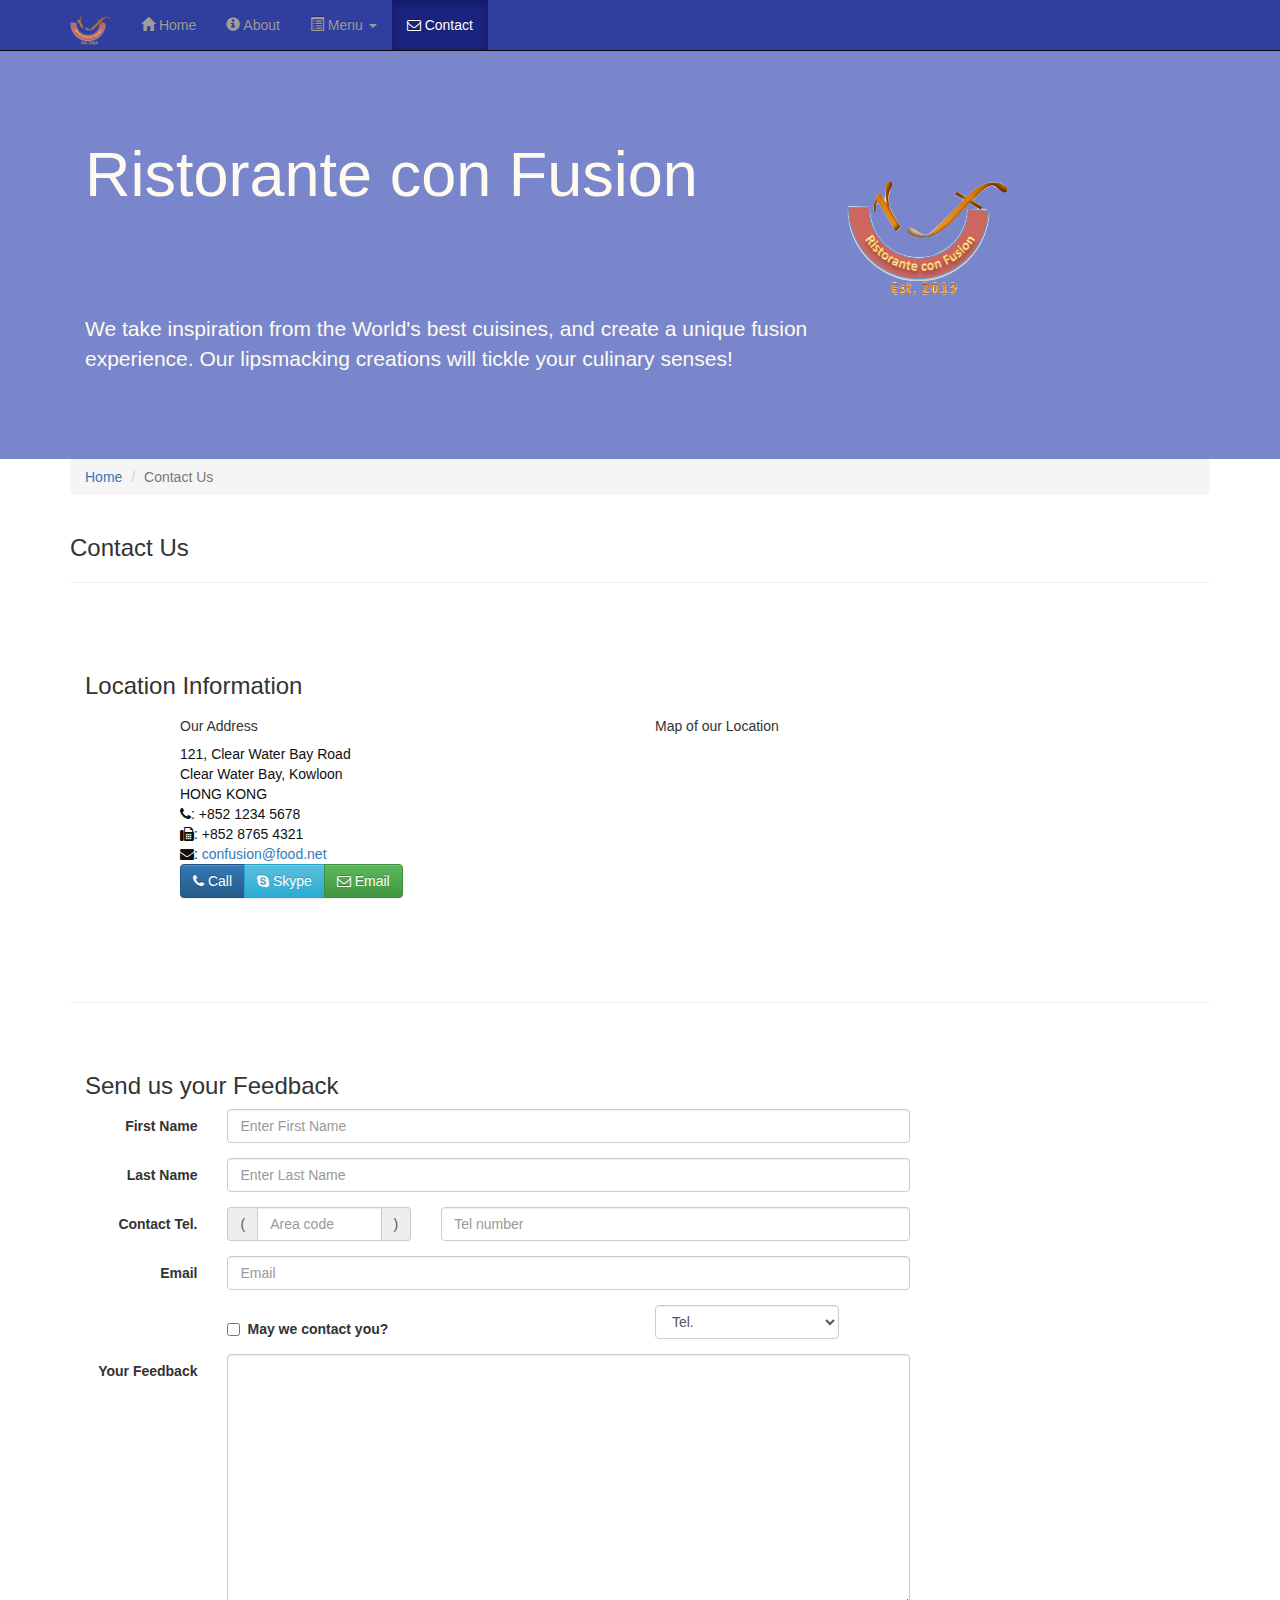
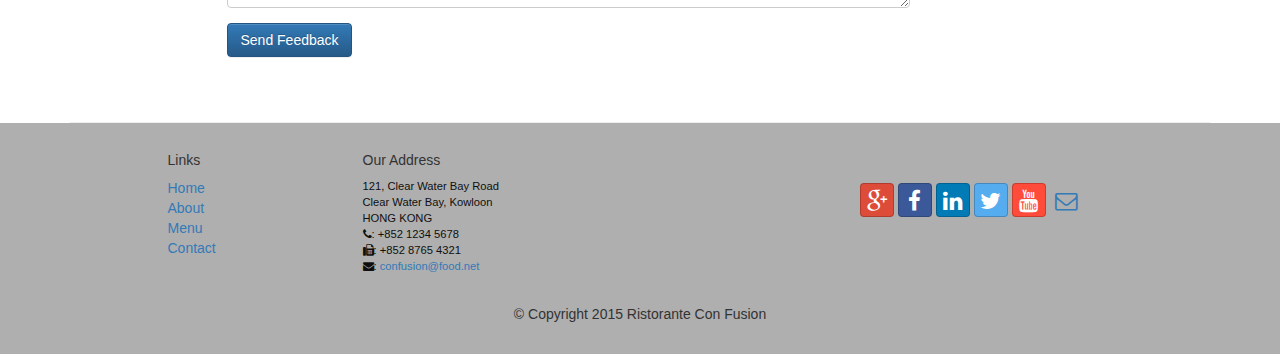
<file: contactus.html>
<!DOCTYPE html>
<html lang="en">

<head>
     <meta charset="utf-8">
    <meta http-equiv="X-UA-Compatible" content="IE=edge">
    <meta name="viewport" content="width=device-width, initial-scale=1">
    <!-- The above 3 meta tags *must* come first in the head; any other head 
         content must come *after* these tags -->
    <title>Ristorante Con Fusion: About Us</title>
        <!-- Bootstrap -->
    <link href="./css/bootstrap.min.css" rel="stylesheet">
    <link href="./css/bootstrap-theme.min.css" rel="stylesheet">
    <link href="./css/font-awesome.min.css" rel="stylesheet">
    <link href="./css/bootstrap-social.css" rel="stylesheet">
    <link href="./css/mystyles.css" rel="stylesheet">

    <!-- HTML5 shim and Respond.js for IE8 support of HTML5 elements and media queries -->
    <!-- WARNING: Respond.js doesn't work if you view the page via file:// -->
    <!--[if lt IE 9]>
      <script src="https://oss.maxcdn.com/html5shiv/3.7.2/html5shiv.min.js"></script>
      <script src="https://oss.maxcdn.com/respond/1.4.2/respond.min.js"></script>
    <![endif]-->
</head>

<body>
    <nav class="navbar navbar-inverse navbar-fixed-top" role="navigation">
        <div class="container">
            <div class="navbar-header">
                <button type="button" class="navbar-toggle collapsed" data-toggle="collapse" data-target="#navbar" aria-expanded="false" aria-controls="navbar">
                    <span class="sr-only">Toggle navigation</span>
                    <span class="icon-bar"></span>
                    <span class="icon-bar"></span>
                    <span class="icon-bar"></span>
                </button>
                <a class="navbar-brand" href="index.html"><img src="./img/logo.png" height=30 width=41></a>
            </div>
            <div id="navbar" class="navbar-collapse collapse">
                <ul class="nav navbar-nav">
                    <li><a href="index.html"><span class="glyphicon glyphicon-home"
                         aria-hidden="true"></span> Home</a></li>
                    <li><a href="aboutus.html">
                        <span class="glyphicon glyphicon-info-sign"
                         aria-hidden="true"></span> About</a></li>
                    <li class="dropdown">
                        <a href="#" class="dropdown-toggle" data-toggle="dropdown"
                         role="button" aria-haspopup="true" aria-expanded="false"><span class="glyphicon glyphicon-list-alt"></span> 
                         Menu <span class="caret"></span></a>
                        <ul class="dropdown-menu">
                            <li><a href="#">Appetizers</a></li>
                            <li><a href="#">Main Courses</a></li>
                            <li><a href="#">Desserts</a></li>
                            <li><a href="#">Drinks</a></li>
                            <li role="separator" class="divider"></li>
                            <li class="dropdown-header">Specials</li>
                            <li><a href="#">Lunch Buffet</a></li>
                            <li><a href="#">Weekend Brunch</a></li>
                        </ul>
                    </li>
                    <li class="active"><a href="#"><i class="fa fa-envelope-o"></i> Contact</a></li>
                </ul>
            </div>
        </div>
    </nav>  
    <header class="jumbotron">

        <!-- Main component for a primary marketing message or call to action -->

        <div class="container">
            <div class="row row-header">
                <div class="col-xs-12 col-sm-8">
                    <h1>Ristorante con Fusion</h1>
                    <p style="padding:40px;"></p>
                    <p>We take inspiration from the World's best cuisines, and create a unique fusion experience. Our lipsmacking creations will tickle your culinary senses!</p>
                </div>
                <div class="col-xs-12 col-sm-4">
                    <p style="padding:20px;"></p>
                    <img src="./img/logo.png" class="img-resposive">
                </div>
            </div>
        </div>
    </header>

    <div class="container">
        <div class="row">
            <div class="col-xs-12">
               <ul class="breadcrumb">
                   <li><a href="index.html">Home</a></li>
                   <li class="active">Contact Us</li>
               </ul>
            </div>
            <div class="col-xs-12">
               <h3>Contact Us</h3>
               <hr>
            </div>
        </div>
        
        <div class="row row-content">
           <div class="col-xs-12">
              <h3>Location Information</h3> 
           </div>
            <div class="col-xs-12 col-sm-4 col-sm-offset-1">
                   <h5>Our Address</h5>
                    <address style="font-size: 100%">
		              121, Clear Water Bay Road<br>
		              Clear Water Bay, Kowloon<br>
		              HONG KONG<br>
		              <i class="fa fa-phone"></i>: +852 1234 5678<br>
		              <i class="fa fa-fax"></i>: +852 8765 4321<br>
		              <i class="fa fa-envelope"></i>: 
                        <a href="mailto:confusion@food.net">confusion@food.net</a>
		           </address>
            </div>
            <div class="col-xs-12 col-sm-6 col-sm-offset-1">
                <h5>Map of our Location</h5>
            </div>
            <div class="col-xs-12 col-sm-11 col-sm-offset-1">
                <div class="btn-group" role="group" aria-label="...">
                    <a type="button" class="btn btn-primary" href="tel:+85212345678"><i class="fa fa-phone"></i> Call</a>
                    <a type="button" class="btn btn-info"><i class="fa fa-skype"></i> Skype</a>
                    <a type="button" class="btn btn-success" href="mailto:confusion@food.net"><i class="fa fa-envelope-o"></i> Email</a>
                </div>
            </div>
        </div>

        <div class="row row-content">
           <div class="col-xs-12">
              <h3>Send us your Feedback</h3> 
           </div>
            <div class="col-xs-12 col-sm-9">
                <form class="form-horizontal" role="form">
                    <div class="form-group">
                        <label for="firstname" class="col-sm-2 control-label">First Name</label>
                        <div class="col-sm-10">
                            <input type="text" class="form-control" id="firstname" name="firstname" placeholder="Enter First Name">
                        </div>
                    </div>
                    <div class="form-group">
                        <label for="lastname" class="col-sm-2 control-label">Last Name</label>
                        <div class="col-sm-10">
                            <input type="text" class="form-control" id="lastname" name="lastname" placeholder="Enter Last Name">
                        </div>
                    </div>
                    <div class="form-group">
                        <label for="telnum" class="col-xs-12 col-sm-2 control-label">Contact Tel.</label>
                        <div class="col-xs-5 col-sm-4 col-md-3">
                            <div class="input-group">
                                <div class="input-group-addon">(</div>
                                <input type="tel" class="form-control" id="areacode" name="areacode" placeholder="Area code">
                                <div class="input-group-addon">)</div>
                            </div>
                        </div>
                        <div class="col-xs-7 col-sm-6 col-md-7">
                            <input type="tel" class="form-control" id="telnum" name="telnum" placeholder="Tel number">
                        </div>
                    </div>
                    <div class="form-group">
                        <label for="emailid" class="col-sm-2 control-label">Email</label>
                        <div class="col-sm-10">
                            <input type="email" class="form-control" id="emailid" name="emailid" placeholder="Email">
                        </div>
                    </div>
                    <div class="form-group">
                        <div class="checkbox col-sm-5 col-sm-offset-2">
                            <label class="checkbox-inline">
                                <input type="checkbox" name="approve" value="">
                                <strong>May we contact you?</strong>
                            </label>
                        </div>
                        <div class="col-sm-3 col-sm-offset-1">
                            <select class="form-control">
                                <option>Tel.</option>
                                <option>Email</option>
                            </select>
                        </div>
                    </div>
                    <div class="form-group">
                        <label for="feedback" class="col-sm-2 control-label">Your Feedback</label>
                        <div class="col-sm-10">
                            <textarea class="form-control" id="feedback" name="feedback" rows="12"></textarea>
                        </div>
                    </div>
                    <div class="form-group">
                        <div class="col-sm-offset-2 col-sm-10">
                            <button type="submit" class="btn btn-primary">Send Feedback</button>
                        </div>
                    </div>
                </form>
            </div>
             <div class="col-xs-12 col-sm-3">
                <p style="padding:20px;"></p>
            </div>
       </div>

    </div>

    <footer class="row-footer">
        <div class="container">
            <div class="row">             
                <div class="col-xs-5 col-xs-offset-1 col-sm-2 col-sm-offset-1">
                    <h5>Links</h5>
                    <ul class="list-unstyled">
                        <li><a href="#">Home</a></li>
                        <li><a href="#">About</a></li>
                        <li><a href="#">Menu</a></li>
                        <li><a href="#">Contact</a></li>
                    </ul>
                </div>
                <div class="col-xs-6 col-sm-5">
                    <h5>Our Address</h5>
                    <address>
		              121, Clear Water Bay Road<br>
		              Clear Water Bay, Kowloon<br>
		              HONG KONG<br>
		              <i class="fa fa-phone"></i>: +852 1234 5678<br>
		              <i class="fa fa-fax"></i>: +852 8765 4321<br>
		              <i class="fa fa-envelope"></i>: 
                        <a href="mailto:confusion@food.net">confusion@food.net</a>
		           </address>
                </div>
                <div class="col-xs-12 col-sm-4">
                    <div class="nav navbar-nav" style="padding: 40px 10px;">
                        <a class="btn btn-social-icon btn-google-plus" href="http://google.com/+"><i class="fa fa-google-plus"></i></a>
                        <a class="btn btn-social-icon btn-facebook" href="http://www.facebook.com/profile.php?id="><i class="fa fa-facebook"></i></a>
                        <a class="btn btn-social-icon btn-linkedin" href="http://www.linkedin.com/in/"><i class="fa fa-linkedin"></i></a>
                        <a class="btn btn-social-icon btn-twitter" href="http://twitter.com/"><i class="fa fa-twitter"></i></a>
                        <a class="btn btn-social-icon btn-youtube" href="http://youtube.com/"><i class="fa fa-youtube"></i></a>
                        <a class="btn btn-social-icon" href="mailto:"><i class="fa fa-envelope-o"></i></a>
                    </div>
                </div>
                <div class="col-xs-12">
                    <p style="padding:10px;"></p>
                    <p align=center>© Copyright 2015 Ristorante Con Fusion</p>
                </div>
            </div>
        </div>
    </footer>
    <!-- jQuery (necessary for Bootstrap's JavaScript plugins) -->
    <script src="https://ajax.googleapis.com/ajax/libs/jquery/1.11.3/jquery.min.js"></script>
    <!-- Include all compiled plugins (below), or include individual files as needed -->
    <script src="js/bootstrap.min.js"></script>
</body>

</html>
</file>
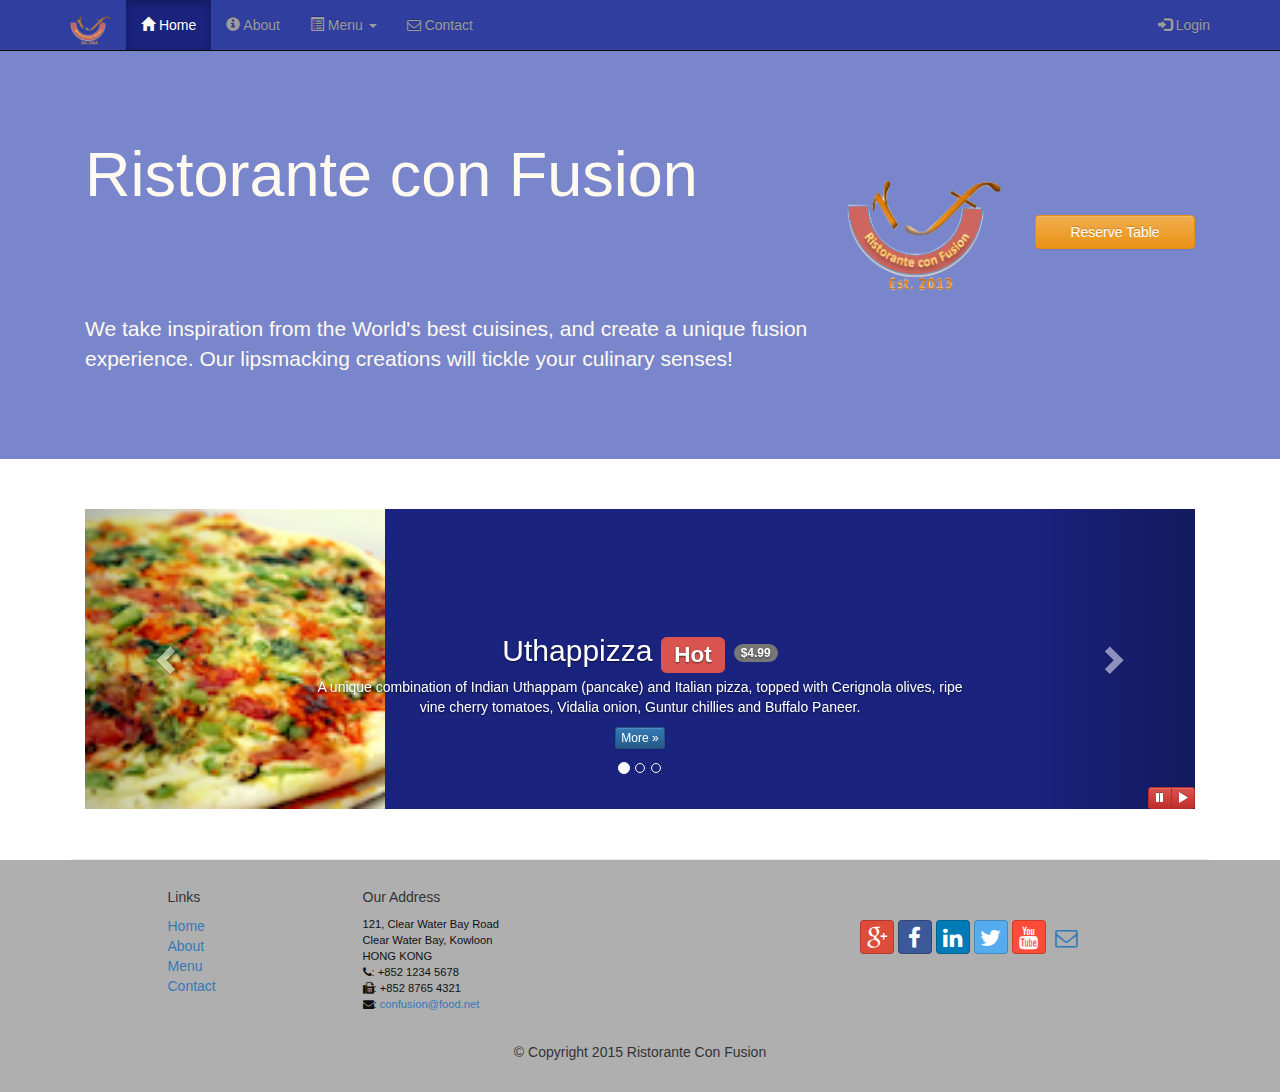
<file: index-carousel.html>
<!DOCTYPE html>
<html lang="en">

<head>
    <meta charset="UTF-8">
    <meta http-equiv="X-UA-Compatible" content="IE=edge"> 
    <meta name="viewport" content="width=device-width,initial-scale=1">
    <title>Ristorante Con Fusion</title>
    <link rel="stylesheet" type="text/css" href="./css/bootstrap.min.css">
    <link rel="stylesheet" type="text/css" href="./css/bootstrap-theme.min.css">
    <link rel="stylesheet" type="text/css" href="./css/font-awesome.min.css">
    <link rel="stylesheet" type="text/css" href="./css/bootstrap-social.css">
    <link rel="stylesheet" type="text/css" href="./css/mystyles.css">
</head>

<body>
    <nav class="navbar navbar-inverse navbar-fixed-top" role="navigation">
        <div class="container">
            <div class="navbar-header">
                <button type="button" class="navbar-toggle collapsed" data-toggle="collapse" data-target="#navbar" aria-expanded="false" aria-controls="navbar">
                    <span class="sr-only">Toggle navigation</span>
                    <span class="icon-bar"></span>
                    <span class="icon-bar"></span>
                    <span class="icon-bar"></span>
                </button>
                <a class="navbar-brand" href="#"><img src="./img/logo.png" height=30 width=41></a>
            </div>
            <div id="navbar" class="navbar-collapse collapse">
                <ul class="nav navbar-nav">
                    <li class="active"><a href="#"><span class="glyphicon glyphicon-home" aria-hidden="true"></span> Home</a></li>
                    <li><a href="aboutus.html"><span class="glyphicon glyphicon-info-sign" aria-hidden="true"></span> About</a></li>
                    <li class="dropdown">
                        <a href="#" class="dropdown-toggle" data-toggle="dropdown" role="button" aria-haspopup="true" aria-expanded="false"><span class="glyphicon glyphicon-list-alt" aria-hidden="true"></span>
                            Menu <span class="caret"></span>
                        </a>
                        <ul class="dropdown-menu">
                            <li><a href="#">Appetizers</a></li>
                            <li><a href="#">Main Courses</a></li>
                            <li><a href="#">Desserts</a></li>
                            <li><a href="#">Drinks</a></li>
                            <li role="separator" class="divider"></li>

                            <li class="dropdown-header">Specials</li>
                            <li><a href="#">Lunch</a></li>
                            <li><a href="#">Weekend</a></li>
                        </ul>
                    </li>
                    <li><a href="contactus.html"><i class="fa fa-envelope-o"></i> Contact</a></li>
                </ul>
                <ul class="nav navbar-nav navbar-right">
                    <li>
                        <a data-toggle="modal" data-target="#loginModal"><span class="glyphicon glyphicon-log-in"></span> Login</a>
                    </li>
                </ul>
            </div>
        </div>
    </nav>
    <div id="loginModal" class="modal fade" role="dialog">
        <div class="modal-dialog">
            <div class="modal-content">
                <div class="modal-header">
                    <button type="button" class="close" data-dismiss="modal">&times;</button>
                    <h4 class="modal-title">Login</h4>
                </div>
                <div class="modal-body">
                    <form class="form-inline">
                        <div class="form-group">
                            <label for="email" class="sr-only">Your Email</label>
                            <input id="email" type="text" class="form-control input-sm" placeholder="Email">
                        </div>
                        <div class="form-group">
                            <label for="pw" class="sr-only">Your Password</label>
                            <input id="pw" type="text" class="form-control input-sm" placeholder="Password">
                        </div>
                        <div class="form-group">
                            <div class="checkbox">
                                <label><input type="checkbox" class="checkbox" name="remember" value="v"> Remember me</label>
                            </div>    
                        </div>
                        <div class="form-group">
                            <button type="submit" class="btn btn-info">Sign in</button>
                            <button type="button" class="btn btn-default btn-sm" data-dismiss="modal">Cancel</button>
                        </div>
                    </form>
                </div>
            </div>
        </div>
    </div>
    <header class="jumbotron">

        <!-- Main component for a primary marketing message or call to action -->

        <div class="container">
            <div class="row row-header">
                <div class="col-xs-12 col-sm-8">
                    <h1>Ristorante con Fusion</h1>
                    <p style="padding:40px;"></p>
                    <p>We take inspiration from the World's best cuisines, and create a unique fusion experience. Our lipsmacking creations will tickle your culinary senses!</p>
                </div>
                <div class="col-xs-12 col-sm-2">
                    <p style="padding:20px;"></p>
                    <img src="./img/logo.png" class="img-responsive"> 
                </div>
                <div class="col-xs-12 col-sm-2">
                    <p style="padding:40px;"></p>
                    <a type="button" class="btn btn-warning btn-block" data-toggle="modal" data-target="#reserveModal">Reserve Table</a>
                </div>

            </div>
        </div>
    </header>
    <div id="reserveModal" class="modal fade" role="dialog">
        <div class="modal-dialog">
            <div class="modal-content">
                <div class="modal-header">
                    <button type="button" class="close" data-dismiss="modal">&times;</button>
                    <h4 class="modal-title">Reserve Table</h4>
                </div>
                <div class="modal-body">
                    <form class="form-horizontal" role="form">
                    <div class="form-group">
                        <div class="col-xs-2">
                            <label class="control-label">Number of Guests</label>
                        </div>
                        
                        <div class="col-xs-10">
                            <label class="radio-inline" for="no1">
                                <input type="radio" name="no1" id="no1"> 1
                            </label>
                            <label class="radio-inline" for="no2">
                                <input type="radio" name="no1" id="no2"> 2
                            </label>
                            <label class="radio-inline" for="no3">
                                <input type="radio" name="no1" id="no3"> 3
                            </label>
                            <label class="radio-inline" for="no4">
                                <input type="radio" name="no1" id="no4"> 4
                            </label>
                            <label class="radio-inline" for="no5">
                                <input type="radio" name="no1" id="no5"> 5
                            </label>
                            <label class="radio-inline" for="no6">
                                <input type="radio" name="no1" id="no6"> 6
                            </label>
                        </div>
                    </div>
                    <div class="form-group">
                        <div class="col-xs-2">
                            <label class="control-label"> Section</label>
                        </div>
                        <div class="col-xs-10">
                            <div class="btn-group" data-toggle="buttons">
                                <label class="btn btn-success active">
                                    <input type="radio" name="options" id="option1" autocomplete="off" checked> Non-Smoking
                                </label>
                                <label class="btn btn-danger">
                                    <input type="radio" name="options" id="option2" autocomplete="off"> Smoking
                                </label>
                            </div>
                        </div>     
                    </div>
                    <div class="form-group has-feedback">
                        <div class="col-xs-2">
                            <label for="name" class="control-label">Date and Time</label>
                        </div>
                        <div class="col-xs-3">
                            <span class="glyphicon glyphicon-calendar form-control-feedback"></span>
                            <input type="date" class="form-control">
                        </div>
                        <div class="col-xs-3 col-xs-offset-1">
                            <span class="glyphicon glyphicon-time form-control-feedback"></span>
                            <input type="time" class="form-control">
                        </div>
                    </div>
                    <div class="form-group">
                        <div class="col-sm-offset-2 col-sm-2">
                            <button type="submit" class="btn btn-primary">Reserve</button>
                        </div>
                        <div class="col-sm-2">
                            <button type="button" class="btn btn-default" data-dismiss="modal">Cancel</button>
                        </div>
                    </div>
                </form>
                <div class="alert alert-warning alert-dismissable">
                    <button type="button" class="close" data-dismiss="alert" aria-hidden="true">&times;</button>
                    <strong>Warning:</strong>: Please <a href="tel:+85212345678" style="color:inherit"><strong>call</strong></a> us to reserve for more than six guests.
                </div>
                </div>
            </div>
        </div>
    </div>
    <div class="container">
        <div class="row row-content">
            <div class="col-xs-12">
                <div id="mycarousel" class="carousel slide" data-ride="carousel">
                    <ol class="carousel-indicators">
                        <li data-target="#mycarousel" data-slide-to="0" class="active"></li>
                        <li data-target="#mycarousel" data-slide-to="1"></li>
                        <li data-target="#mycarousel" data-slide-to="2"></li>
                    </ol>
                    
                    <div class="carousel-inner" role="listbox">
                        <div class="item active">
                            <img class="img-responsive" src="img/uthappizza.png" alt="Uthappizza">
                            <div class="carousel-caption">
                                <h2>Uthappizza <span class="label label-danger label-xs">Hot</span> <span class="badge">$4.99</span></h2>
                                <p>A unique combination of Indian Uthappam (pancake) and Italian pizza, topped with Cerignola olives, ripe vine cherry tomatoes, Vidalia onion, Guntur chillies and Buffalo Paneer.</p>
                                <p><a class="btn btn-primary btn-xs" href="#">More &raquo;</a></p>
                            </div>
                        </div>
                        <div class="item">
                            <img class="img-responsive" src="img/buffet.png" alt="Buffet">
                            <div class="carousel-caption">
                                <h2>Weekend Grand Buffet <span class="label label-danger">New</span></h2>
                                <p>Featuring mouthwatering combinations with a choice of five different salads, six enticing appetizers, six main entrees and five choicest desserts. Free flowing bubbly and soft drinks. All for just $19.99 per person </p>
                                <p><a class="btn btn-primary btn-xs" href="#">More &raquo;</a></p>
                            </div>
                        </div>
                        <div class="item">
                            <img class="img-responsive" src="img/alberto.png" alt="Alberto">
                            <div class="carousel-caption">
                                <h2>Alberto Somayya</h2>
                                <h4>Executive Chef</h4>
                                <p>Award winning three-star Michelin chef with wide International experience having worked closely with whos-who in the culinary world, he specializes in creating mouthwatering Indo-Italian fusion experiences. </p>
                                <p><a class="btn btn-primary btn-xs" href="#">More &raquo;</a></p>
                            </div>
                        </div>
                        <a class="left carousel-control" href="#mycarousel" role="button" data-slide="prev">
                            <span class="glyphicon glyphicon-chevron-left" aria-hidden="true"></span>
                            <span class="sr-only">Previous</span>
                        </a>
                        <a class="right carousel-control" href="#mycarousel" role="button" data-slide="next">
                            <span class="glyphicon glyphicon-chevron-right" aria-hidden="true"></span>
                            <span class="sr-only">Next</span>
                        </a>
                        <div class="btn-group" id="carouselButtons">
                            <button class="btn btn-danger btn-xs" id="carousel-pause"><span class="glyphicon glyphicon-pause" aria-hidden="true"></span></button>
                            <button class="btn btn-danger btn-xs" id="carousel-play"><span class="glyphicon glyphicon-play" aria-hidden="true"></span></button>
                        </div>
                    </div>
                </div>
            </div>
        </div>
    </div>

    <footer class="row-footer">
        <div class="container">
            <div class="row">             
                <div class="col-xs-5 col-xs-offset-1 col-sm-2 col-sm-offset-1">
                    <h5>Links</h5>
                    <ul class="list-unstyled">
                        <li><a href="#">Home</a></li>
                        <li><a href="aboutus.html">About</a></li>
                        <li><a href="#">Menu</a></li>
                        <li><a href="#">Contact</a></li>
                    </ul>
                </div>
                <div class="col-xs-6 col-sm-5">
                    <h5>Our Address</h5>
                    <address>
		              121, Clear Water Bay Road<br>
		              Clear Water Bay, Kowloon<br>
		              HONG KONG<br>
		              <i class="fa fa-phone"></i>: +852 1234 5678<br>
		              <i class="fa fa-fax"></i>: +852 8765 4321<br>
		              <i class="fa fa-envelope"></i>: <a href="mailto:confusion@food.net">confusion@food.net</a>
		           </address>
                </div>
                <div class="col-xs-12 col-sm-4">
                    <div class="nav navbar-nav" style="padding: 40px 10px;">
                        <a class="btn btn-social-icon btn-google-plus" href="http://google.com/+"><i class="fa fa-google-plus"></i></a>
                        <a class="btn btn-social-icon btn-facebook" href="http://www.facebook.com/profile.php?id="><i class="fa fa-facebook"></i></a>
                        <a class="btn btn-social-icon btn-linkedin" href="http://www.linkedin.com/in/"><i class="fa fa-linkedin"></i></a>
                        <a class="btn btn-social-icon btn-twitter" href="http://twitter.com/"><i class="fa fa-twitter"></i></a>
                        <a class="btn btn-social-icon btn-youtube" href="http://youtube.com/"><i class="fa fa-youtube"></i></a>
                        <a class="btn btn-social-icon" href="mailto:"><i class="fa fa-envelope-o"></i></a>
                    </div>
                </div>
                <div class="col-xs-12">
                    <p style="padding:10px;"></p>
                    <p align=center>© Copyright 2015 Ristorante Con Fusion</p>
                </div>
            </div>
        </div>
    </footer>
    <script type="text/javascript" src="https://ajax.googleapis.com/ajax/libs/jquery/1.11.3/jquery.min.js"></script>
    <script type="text/javascript" src="./js/bootstrap.min.js"></script>
    <script type="text/javascript">
        $(document).ready(function(){
            $('#mycarousel').carousel({interval: 2000});
            $('#carousel-pause').click(function(){
                $('#mycarousel').carousel('pause');
            });
            $('#carousel-play').click(function(){
                $('#mycarousel').carousel('cycle');
            });
        });
    </script>
</body>
</html>
</file>
<file: css/mystyles.css>
.row-header{
	margin: 0px auto;
	padding: 0px auto;
}

.row-content{
	margin: 0px auto;
	padding: 50px 0px 50px 0px;
	border-bottom: 1px ridge;
	min-height: 400px;
}

.row-footer{
	background-color: #afafaf;
	margin: 0px auto;
	padding: 20px 0px 20px 0px;
}

.jumbotron{
	padding: 70px 30px 70px 30px;
	margin: 0px auto;
	background: #7986cb;
	color: floralwhite;
}

address{
	font-size: 80%;
	margin: 0px;
	color: #0f0f0f;
}

body{
	align:center;
	padding: 50px 0px 0px 0px;
	z-index: 0;
}

.navbar-inverse{
	background: #303f9f;
}

.navbar-inverse .navbar-nav > .active > a,
.navbar-inverse .navbar-nav > .active > a:hover,
.navbar-inverse .navbar-nav > .active > a:focus{
	color: #fff;
	background: #1a237e;
}

.navbar-inverse .navbar-nav > .open > a,
.navbar-inverse .navbar-nav > .open > a:hover,
.navbar-inverse .navbar-nav > .open > a:focus{
	color: #fff;
	background: #1a237e;
}

.navbar-inverse .navbar-nav .open .dropdown-menu > li > a,
.navbar-inverse .navbar-nav .open .dropdown-menu{
	background: #303f9f;
	color: #eee;
}

.navbar-inverse .navbar-nav .open .dropdown-menu > li >a:hover{
	color: #000;
	background: #fff;
}

.tab-content {
    border-left: 1px solid #ddd;
    border-right: 1px solid #ddd;
    border-bottom: 1px solid #ddd;
    padding: 10px;
}

.affix {
    top:100px;
}

.carousel {
    background:#1A237E;
}
.carousel .item {
  height: 300px;
}
.item img {
    position: absolute;
    top: 0;
    left: 0;
    min-height: 300px;
}

#carouselButtons {
	position: absolute;
	right: 0;
	bottom: 0;
}
</file>
